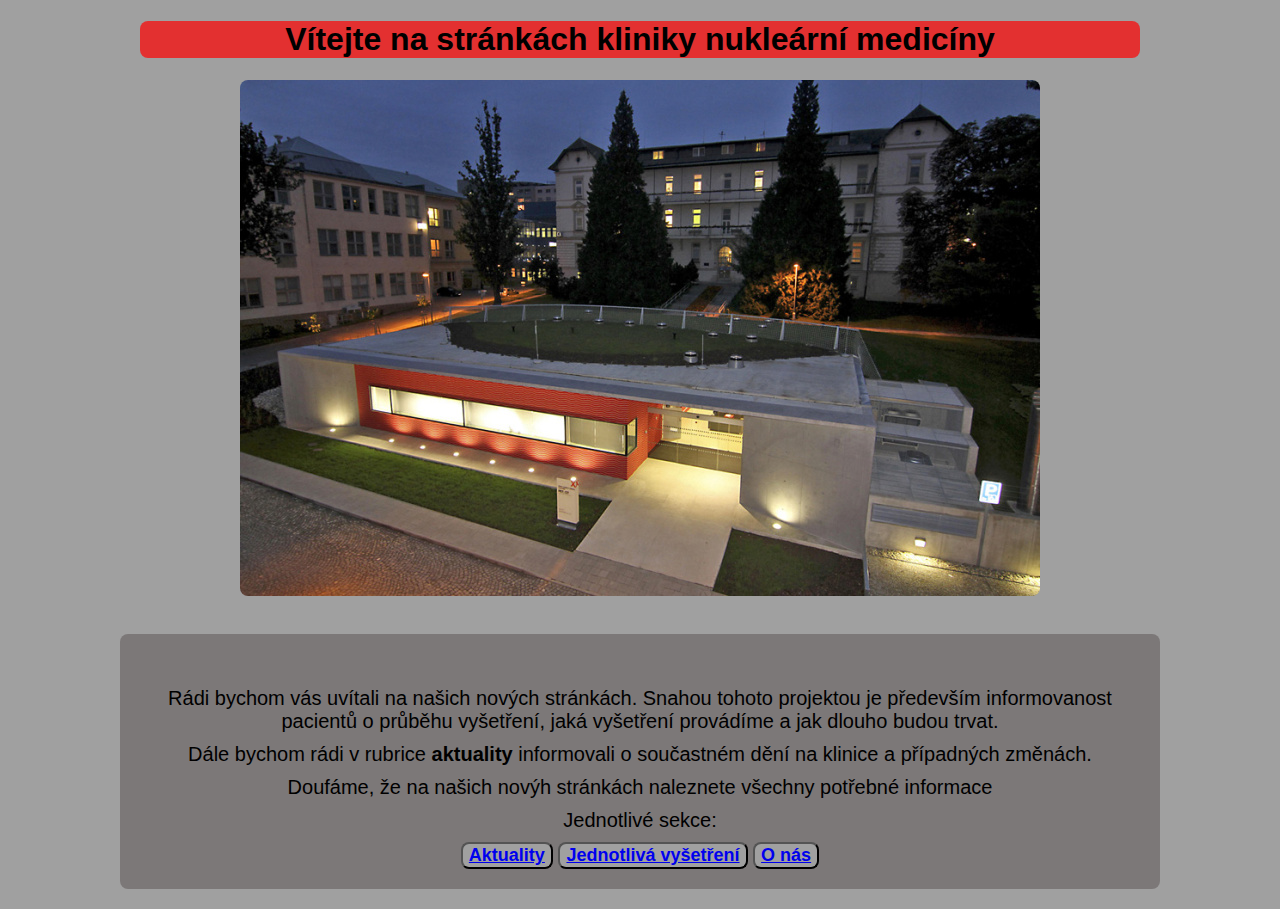
<file: index.html>
<!DOCTYPE html>
<html lang="cs">
    <head>
        <meta charset="UTF-8">
        <title>úvodní stránka</title>
        <link rel="stylesheet" href="style.css">
    </head>

    <body>
        <h1>Vítejte na stránkách kliniky nukleární medicíny</h1>
        <img src="img/pet.jpg" alt="obrázek budovy PET">
        <br>
        <div class="main"><br><p>Rádi bychom vás uvítali na našich nových stránkách. Snahou tohoto projektou je především informovanost pacientů
        o průběhu vyšetření, jaká vyšetření provádíme a jak dlouho budou trvat.</p>
        <p>Dále bychom rádi v rubrice <strong>aktuality</strong> informovali o součastném dění na klinice a případných změnách.<p>
        <p>Doufáme, že na našich novýh stránkách naleznete všechny potřebné informace</p>
        <p>Jednotlivé sekce:</p>
        
        <button><a href="./pages/actuality.html">Aktuality</a></button>
        <button><a href="./pages/examinations.html">Jednotlivá vyšetření</a></button>
        <button><a href="./pages/about.html">O nás</a></button>
        
    </div>
    </body>

</html>
</file>
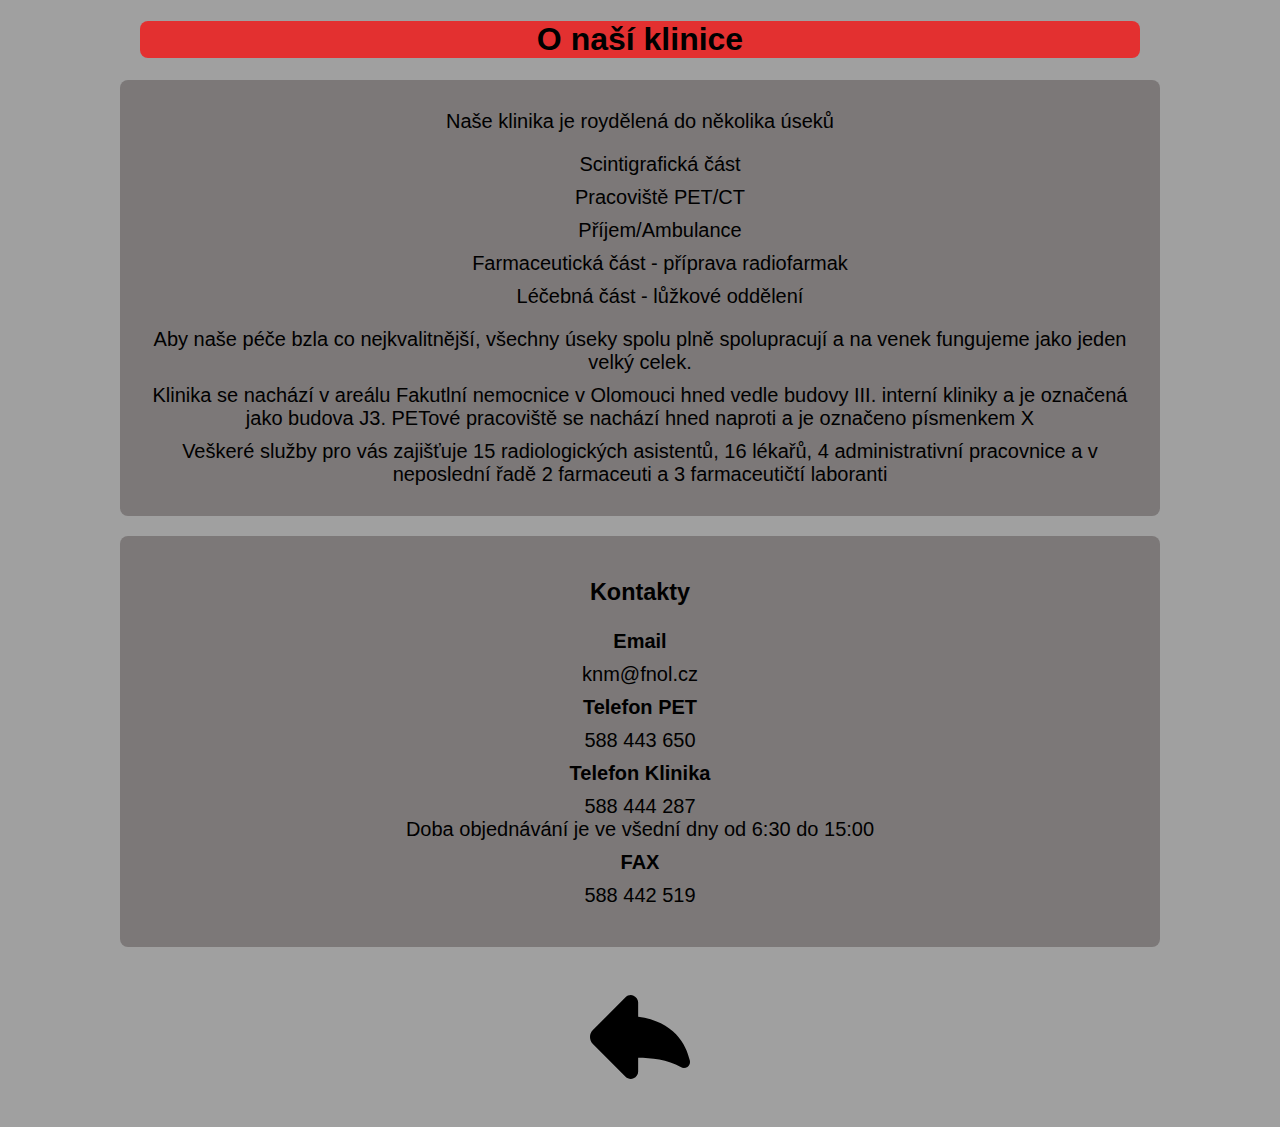
<file: pages/about.html>
<!DOCTYPE html>
<html lang="cs">
    <head>
        <meta charset="UTF-8">
        <title>O nás</title>
        <link rel="stylesheet" href="../style.css">
    </head>
    <body>
        <h1>O naší klinice</h1>
        <div class="main">
        <p>Naše klinika je roydělená do několika úseků</p>
        <ul>
            <li>Scintigrafická část</li>
            <li>Pracoviště PET/CT</li>
            <li>Příjem/Ambulance</li>
            <li>Farmaceutická část - příprava radiofarmak</li>
            <li>Léčebná část - lůžkové oddělení</li>
        </ul>
        <p>Aby naše péče bzla co nejkvalitnější, všechny úseky spolu plně spolupracují a na venek fungujeme jako jeden velký celek.</p>
        <p>Klinika se nachází v areálu Fakutlní nemocnice v Olomouci hned vedle budovy III. 
        interní kliniky a je označená jako budova J3. PETové pracoviště se nachází hned naproti
        a je označeno písmenkem X</p>
        <p>Veškeré služby pro vás zajišťuje 15 radiologických asistentů, 16 lékařů, 4 administrativní pracovnice a v neposlední řadě 2 farmaceuti a 3 farmaceutičtí laboranti</p></div>
        <div class="main">
        <h3>Kontakty</h3>
        <dl>
            <dt><strong>Email</strong></dt>
                <dd>knm@fnol.cz</dd>
            <dt><strong>Telefon PET</strong></dt>
                <dd>588 443 650</dd>
            <dt><strong>Telefon Klinika</strong></dt>
                <dd>588 444 287
                    <br>Doba objednávání je ve všední dny od 6:30 do 15:00
                </dd>
            <dt><strong>FAX</strong></dt>
                <dd>588 442 519</dd>            
        </dl>
        </div>
        <div>
            <a href="../index.html"><img class="imback" src="../img/back_arrow.svg" alt="back_arrow"></a>
        </div>
    </body>

</html>
</file>
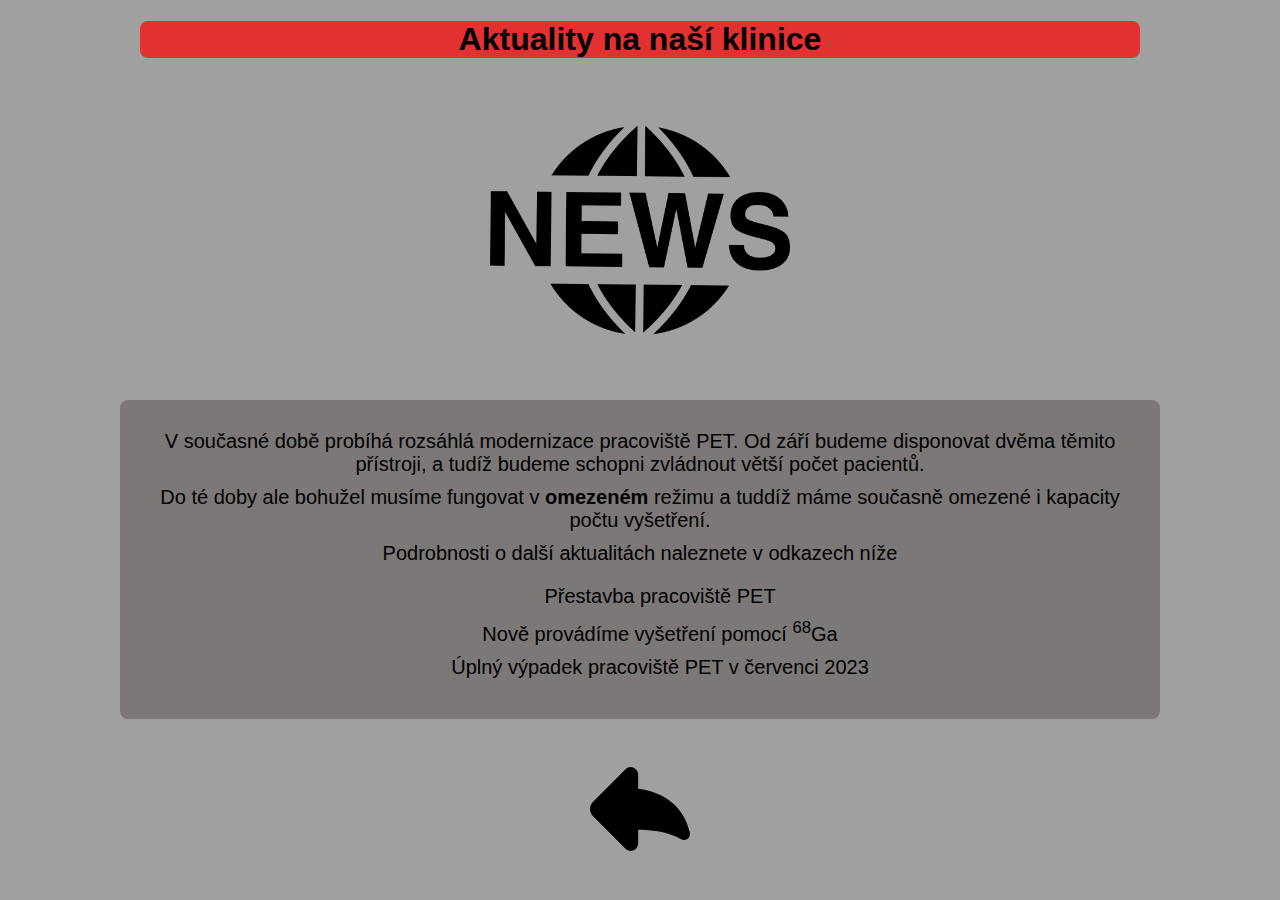
<file: pages/actuality.html>
<!DOCTYPE html>
<html lang="cs">
    <head>
        <meta charset="UTF-8">
        <title>Aktuality</title>
        <link rel="stylesheet" href="../style.css">
    </head>
    <body>
        <h1>Aktuality na naší klinice</h1>
        <img src="../img/logotype.png" alt="news logo" width="300">
        <div class="main">
        <p>V současné době probíhá rozsáhlá modernizace pracoviště PET. Od září budeme disponovat dvěma těmito přístroji, a tudíž budeme schopni zvládnout větší počet pacientů.</p>
        <p>Do té doby ale bohužel musíme fungovat v <strong>omezeném</strong> režimu a tuddíž máme současně omezené i kapacity počtu vyšetření.</p>
        <p>Podrobnosti o další aktualitách naleznete v odkazech níže</p>
        <ul>
            <li>Přestavba pracoviště PET</li>
            <li>Nově provádíme vyšetření pomocí <sup>68</sup>Ga</li>
            <li>Úplný výpadek pracoviště PET v červenci 2023</li>
        </ul>
        </div>
        <div>
            <a href="../index.html"><img class="imback" src="../img/back_arrow.svg" alt="back_arrow"></a>
        </div>
    </body>
</html>
</file>
<file: style.css>
h1,
h2,
.main, 
.back {
    background-color: rgba(255, 0, 0, 0.7);
    border-radius: 8px;
    display: block;
    margin-left: auto;
    margin-right: auto;
    width: 1000px;
    text-align: center;
}

body {
    background-color: rgb(160, 160, 160);
    font-family: 'Trebuchet MS', 'Lucida Sans Unicode', 'Lucida Grande', 'Lucida Sans', Arial, sans-serif;
}

img,
.imback {
    border-radius: 8px;
    display: block;
    margin-left: auto;
    margin-right: auto;
}

button {
    background-color: rgb(160, 160, 160);
    color: black;
    font-size: 18px;
    font-weight: bold;
    border-radius: 8px;
}
p {
    margin: 10px;
}
.main, .back{
    font-size: 20px;
    background-color: rgb(124, 120, 120);
  
}

li {
    margin: 10px;
    list-style-type: none;
}
dd{
    margin: 10px;
}
.back{
    background-color: rgba(0, 0, 0, 0)
}
.imback{
    width: 100px;
}
div{
    padding-top: 20px;
    padding-bottom: 20px;
    margin-top: 20px;
    margin-bottom: 20px;
    padding-left: 20px;
    padding-right: 20px;
}
</file>
